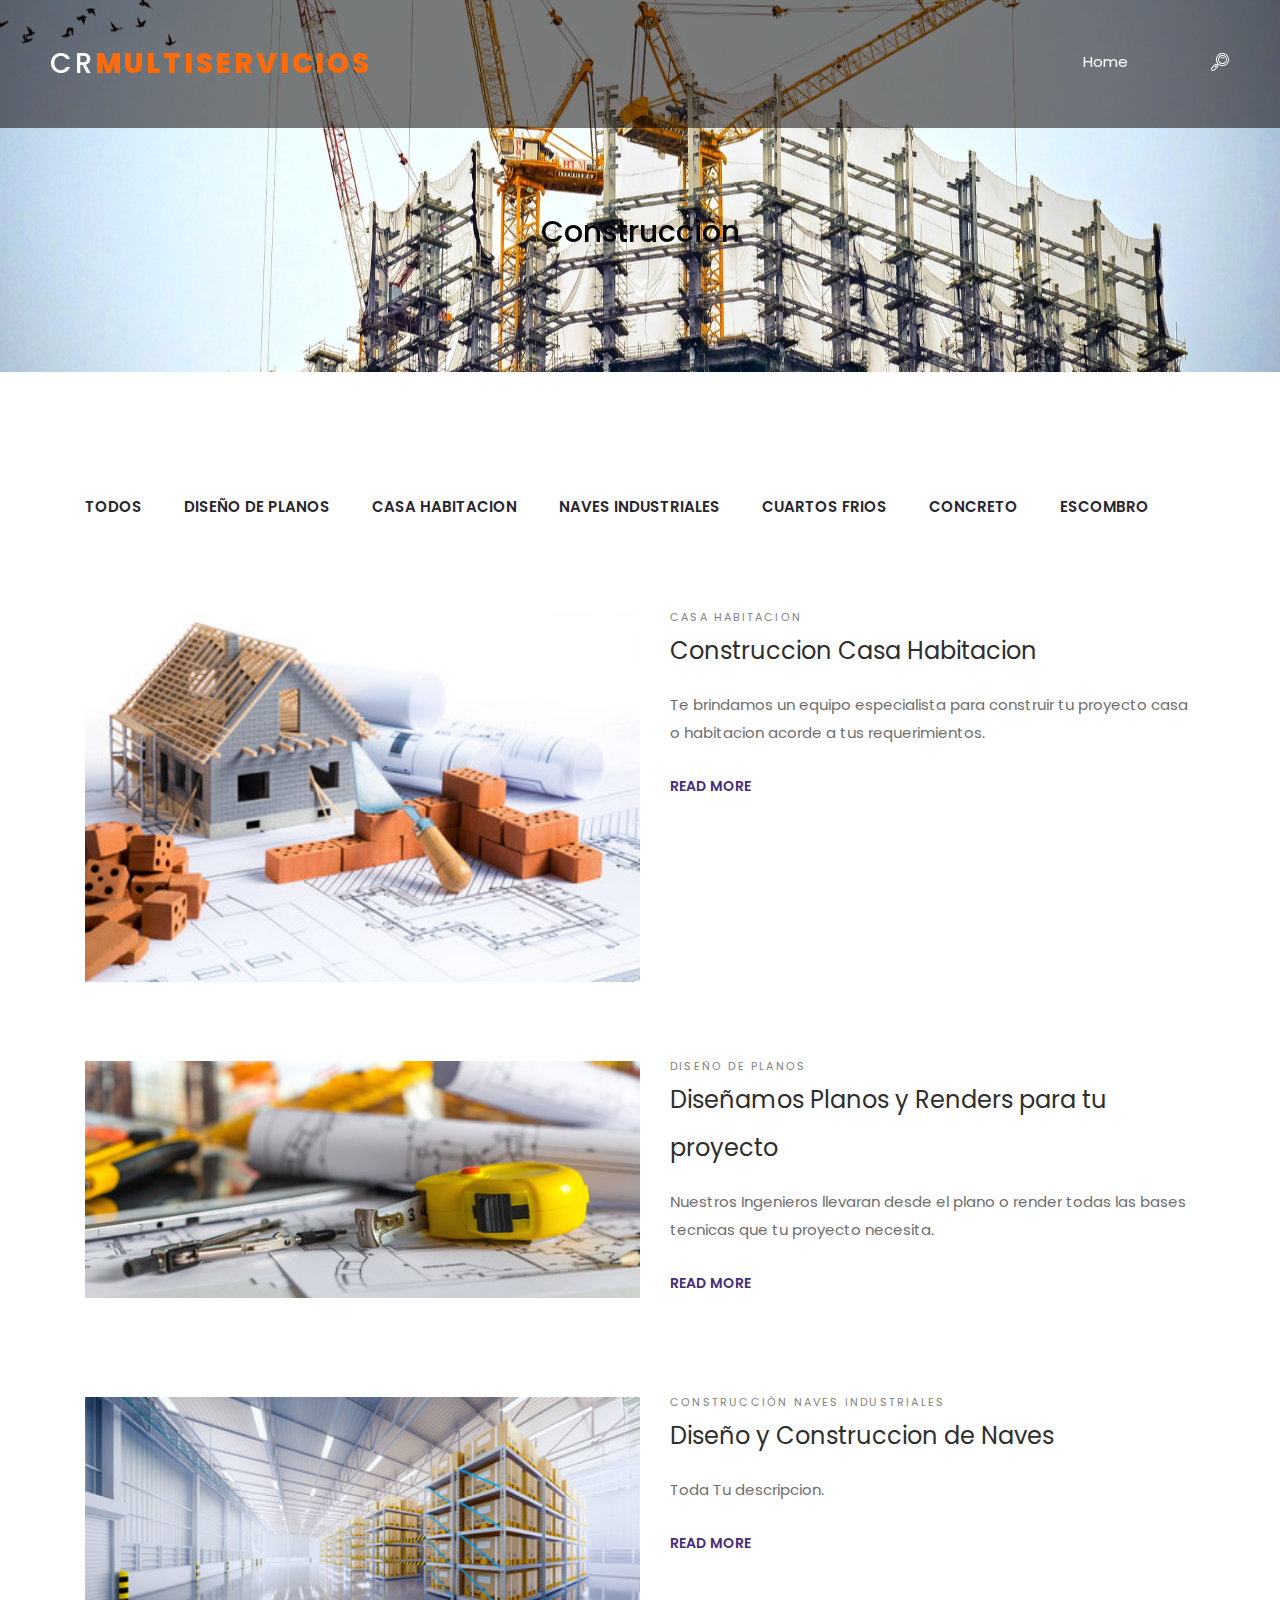
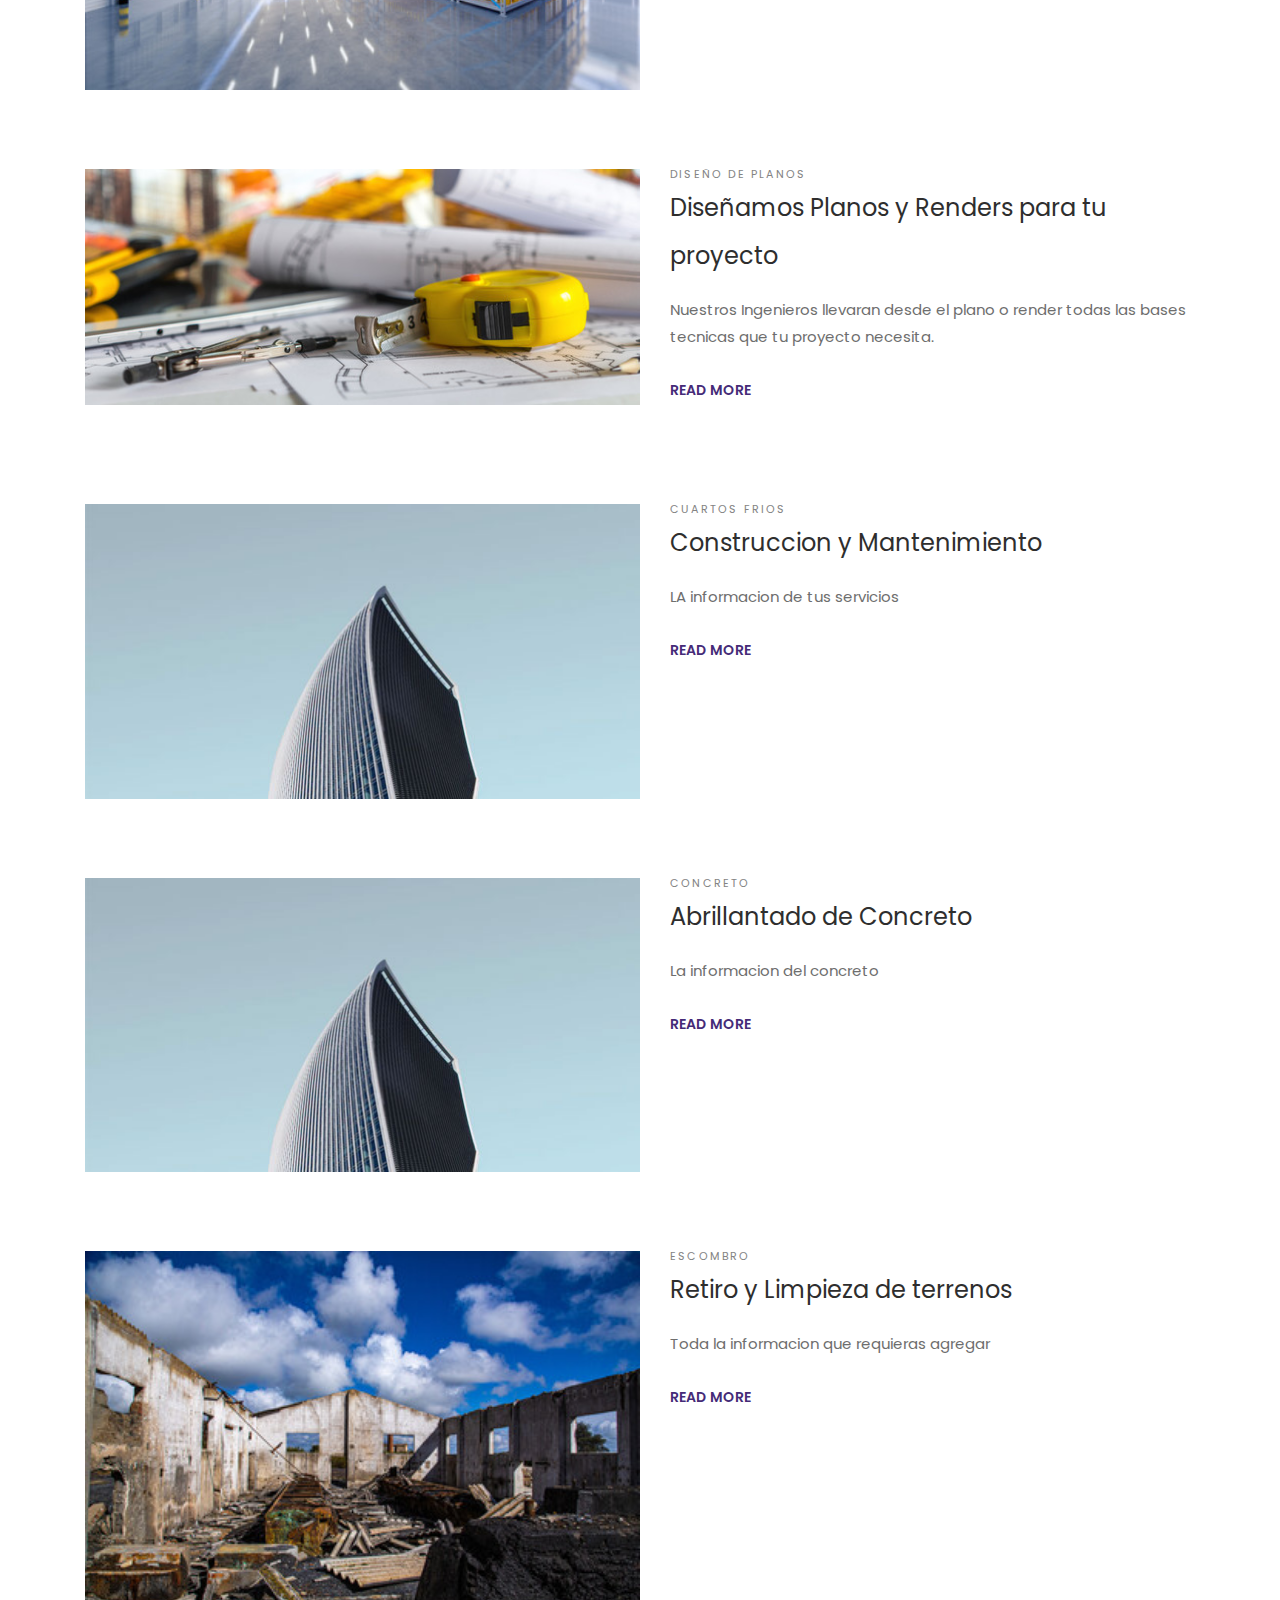
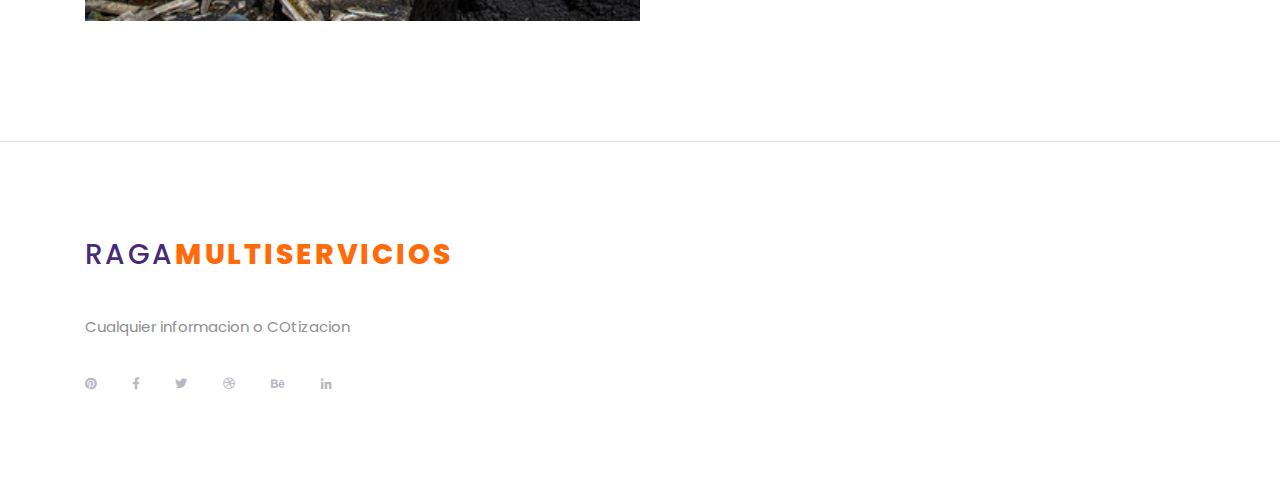
<file: construccion.html>
<!DOCTYPE html>
<html lang="en">
<head>
<title>RAGA - Construcciòn</title>
<meta charset="utf-8">
<meta http-equiv="X-UA-Compatible" content="IE=edge">
<meta name="description" content="RanGO Project">
<meta name="viewport" content="width=device-width, initial-scale=1">
<link rel="stylesheet" type="text/css" href="styles/bootstrap4/bootstrap.min.css">
<link href="plugins/fontawesome-free-5.0.1/css/fontawesome-all.css" rel="stylesheet" type="text/css">
<link rel="stylesheet" type="text/css" href="styles/portfolio_styles.css">
<link rel="stylesheet" type="text/css" href="styles/portfolio_responsive.css">
</head>

<body>

<div class="super_container">
	
	<!-- Header -->

	<header class="header d-flex flex-row justify-content-end align-items-center trans_200">
		
		<!-- Logo -->
		<div class="logo mr-auto">
			<a href="#">CR<span>Multiservicios</span></a>
		</div>

		<!-- Navigation -->
		<nav class="main_nav justify-self-end text-right">
			<ul>
				<li><a href="index.html">Home</a></li>
				
			</ul>
			
			<!-- Search -->
			<div class="search">
				<div class="search_content d-flex flex-column align-items-center justify-content-center">
					<div class="search_button d-flex flex-column align-items-center justify-content-center">
						<svg version="1.1" id="Layer_1" xmlns="http://www.w3.org/2000/svg" xmlns:xlink="http://www.w3.org/1999/xlink" x="0px" y="0px"
							width="18px" height="18px" viewBox="0 0 100 100" enable-background="new 0 0 100 100" xml:space="preserve">
							<g>
								<g>
									<path class="search_path" fill="#FFFFFF" d="M89.354,10.609c-14.144-14.146-37.157-14.146-51.301,0c-6.852,6.853-10.625,15.964-10.625,25.655
										c0,8.829,3.132,17.174,8.87,23.771l-4.32,4.321l-4.402-4.403c-0.482-0.482-1.137-0.754-1.819-0.754s-1.337,0.271-1.819,0.754
										L3.31,80.584c-2.148,2.147-3.331,5.004-3.331,8.042s1.183,5.895,3.331,8.042C5.457,98.817,8.313,100,11.35,100
										c3.038,0,5.894-1.184,8.041-3.331l20.627-20.631c0.482-0.482,0.753-1.137,0.753-1.819s-0.271-1.337-0.753-1.819l-4.403-4.403
										l4.322-4.322c6.795,5.902,15.28,8.855,23.766,8.855c9.289,0,18.579-3.537,25.65-10.61c6.852-6.853,10.625-15.963,10.625-25.654
										C99.979,26.573,96.205,17.462,89.354,10.609z M15.753,93.029c-1.176,1.177-2.739,1.824-4.403,1.824
										c-1.663,0-3.227-0.648-4.403-1.824c-1.176-1.176-1.823-2.74-1.823-4.403s0.647-3.228,1.824-4.403L18.458,72.71l8.805,8.807
										L15.753,93.029z M30.902,77.878l-8.805-8.807l3.659-3.66l8.806,8.808L30.902,77.878z M85.715,58.28
										c-12.137,12.14-31.886,12.14-44.023,0c-5.88-5.881-9.118-13.699-9.118-22.016c0-8.316,3.238-16.135,9.118-22.016
										c6.069-6.069,14.041-9.104,22.012-9.104c7.972,0,15.943,3.035,22.013,9.104c5.88,5.881,9.117,13.699,9.117,22.016
										S91.596,52.399,85.715,58.28z"></path>
								</g>
							</g>
							<g>
								<g>
									<path class="search_path" fill="#FFFFFF" d="M81.47,18.495c-9.797-9.798-25.736-9.798-35.533,0c-9.796,9.798-9.796,25.741,0,35.539
										c4.898,4.898,11.333,7.349,17.766,7.349c6.435,0,12.868-2.45,17.767-7.349l0,0C91.266,44.235,91.266,28.293,81.47,18.495z
										 M77.831,50.395c-7.79,7.791-20.466,7.791-28.256,0c-7.79-7.792-7.79-20.469,0-28.261c3.896-3.896,9.011-5.843,14.128-5.843
										c5.116,0,10.233,1.948,14.128,5.843C85.621,29.925,85.621,42.603,77.831,50.395z"></path>
								</g>
							</g>
							<g>
								<g>
									<path class="search_path" fill="#FFFFFF" d="M73.283,26.683c-5.282-5.283-13.877-5.283-19.16,0c-1.004,1.005-1.004,2.634,0,3.639
										c1.005,1.005,2.634,1.005,3.639,0c3.276-3.276,8.607-3.276,11.884,0c0.502,0.503,1.16,0.754,1.818,0.754
										c0.659,0,1.317-0.251,1.819-0.754C74.288,29.317,74.288,27.688,73.283,26.683z"></path>
								</g>
							</g>
						</svg>
					</div>

					<form id="search_form" class="search_form bez_1">
						<input type="search" class="search_input bez_1">
					</form>

				</div>
			</div>
		</nav>

		<!-- Hamburger -->
		<div class="hamburger_container bez_1">
			<i class="fas fa-bars trans_200"></i>
		</div>
		
	</header>

	<!-- Menu -->

		<div class="menu_container">
		<div class="menu menu_mm text-right">
			<div class="menu_close"><i class="far fa-times-circle trans_200"></i></div>
			<ul class="menu_mm">
				<li class="menu_mm"><a href="index.html">Home</a></li>
			</ul>
		</div>
	</div>

	<!-- Home -->

	<div class="home">
		<div class="home_background_container prlx_parent">
			<div class="home_background prlx" style="background-image:url(images/pestaña_background_1.jpg)"></div>
		</div>
		
		<div class="home_title">
			<h2>Construcciòn</h2>
			<div class="next_section_scroll">
				<div class="next_section nav_links" data-scroll-to=".portfolio">
					<i class="fas fa-chevron-down trans_200"></i>
					<i class="fas fa-chevron-down trans_200"></i>
				</div>
			</div>
		</div>
	
	</div>

	<!-- Portfolio -->

	<div class="portfolio">
		
		<div class="container">
			<div class="row">
				
				<div class="col">
					<div class="portfolio_categories button-group filters-button-group">
						<ul>
							<li class="portfolio_category active is-checked" data-filter="*">Todos</li>
							<li class="portfolio_category" data-filter=".graphic_design">Diseño de Planos</li>
							<li class="portfolio_category" data-filter=".branding">Casa Habitacion</li>
							<li class="portfolio_category" data-filter=".web_design">Naves Industriales</li>
							<li class="portfolio_category" data-filter=".cold_rooms">Cuartos Frios</li>
							<li class="portfolio_category" data-filter=".block">Concreto</li>
							<li class="portfolio_category" data-filter=".scrap_material">Escombro</li>
						</ul>
					</div>
				</div>

			</div>

			<div class="row">
				<div class="col">
					
					<div class="portfolio_items product-grid">

						<!-- Portfolio Item.casa habitacion -->
						<div class="card branding">
							<div class="card_image">
								<img class="card-img-top" src="images/pestaña_1.jpg" alt="image by https://stock.adobe.com/">
							</div>
							
							<div class="card-body">
								<div class="card-header">Casa Habitacion</div>
								<div class="card-title">Construccion Casa Habitacion</div>
								<div class="card-text">Te brindamos un equipo especialista para construir tu proyecto casa o habitacion acorde a tus requerimientos.</div>
								<div class="card-link"><a href="portfolio_item.html">read more</a></div>
							</div>
						</div>

						<!-- Portfolio Item.planos -->
						<div class="card 3d_generated">
							<div class="card_image">
								<img class="card-img-top" src="images/pestaña_2.jpg" alt="image by https://stock.adobe.com/">
							</div>
							
							<div class="card-body">
								<div class="card-header">Diseño de Planos</div>
								<div class="card-title">Diseñamos Planos y Renders para tu proyecto</div>
								<div class="card-text">Nuestros Ingenieros llevaran desde el plano o render todas las bases tecnicas que tu proyecto necesita.</div>
								<div class="card-link"><a href="portfolio_item.html">read more</a></div>
							</div>
						</div>

						<!-- Portfolio Item.naves -->
						<div class="card web_design">
							<div class="card_image">
								<img class="card-img-top" src="images/pestaña_3.jpg" alt="image by https://stock.adobe.com/">
							</div>
							
							<div class="card-body">
								<div class="card-header">Construcciòn Naves Industriales</div>
								<div class="card-title">Diseño y Construccion de Naves </div>
								<div class="card-text">Toda Tu descripcion.</div>
								<div class="card-link"><a href="portfolio_item.html">read more</a></div>
							</div>
						</div>

						<!-- Portfolio Item.planos -->
						<div class="card graphic_design">
							<div class="card_image">
								<img class="card-img-top" src="images/pestaña_2.jpg" alt="image by https://stock.adobe.com/">
							</div>
							
							<div class="card-body">
								<div class="card-header">Diseño de Planos</div>
								<div class="card-title">Diseñamos Planos y Renders para tu proyecto</div>
								<div class="card-text">Nuestros Ingenieros llevaran desde el plano o render todas las bases tecnicas que tu proyecto necesita.</div>
								<div class="card-link"><a href="portfolio_item.html">read more</a></div>
							</div>
						</div>

						

						<!-- Portfolio Item_cuartos.frios -->
						<div class="card cold_rooms">
							<div class="card_image">
								<img class="card-img-top" src="images/portfolio_5.jpg" alt="image by https://stock.adobe.com/">
							</div>
							
							<div class="card-body">
								<div class="card-header">Cuartos Frios</div>
								<div class="card-title">Construccion y Mantenimiento</div>
								<div class="card-text">LA informacion de tus servicios</div>
								<div class="card-link"><a href="portfolio_item.html">read more</a></div>
							</div>
						</div>

						<!-- Portfolio item.concreto-->
						<div class="card block">
							<div class="card_image">
								<img class="card-img-top" src="images/portfolio_5.jpg" alt="image by https://stock.adobe.com/">
							</div>
							
							<div class="card-body">
								<div class="card-header">Concreto</div>
								<div class="card-title">Abrillantado de Concreto</div>
								<div class="card-text">La informacion del concreto</div>
								<div class="card-link"><a href="portfolio_item.html">read more</a></div>
							</div>
						</div>
						
						<!-- Portfolio item.escombro-->
						<div class="card scrap_material">
							<div class="card_image">
								<img class="card-img-top" src="images/pestaña_7.jpg" alt="image by https://stock.adobe.com/">
							</div>
							
							<div class="card-body">
								<div class="card-header">Escombro</div>
								<div class="card-title">Retiro y Limpieza de terrenos</div>
								<div class="card-text">Toda la informacion que requieras agregar</div>
								<div class="card-link"><a href="portfolio_item.html">read more</a></div>
							</div>
						</div>








					</div>
						
				</div>
			</div>
		</div>
	</div>

	<!-- Footer -->

	<footer class="footer">
		<div class="container">
			<div class="row">
				
				<div class="col-lg-4">

					<!-- Footer Intro -->
					<div class="footer_intro">

						<!-- Logo -->
						<div class="logo footer_logo">
							<a href="#">RAGA<span>Multiservicios</span></a>
						</div>

						<p>Cualquier informacion o COtizacion</p>
						
						<!-- Social -->
						<div class="footer_social">
							<ul>
								<li><a href="#"><i class="fab fa-pinterest"></i></a></li>
								<li><a href="#"><i class="fab fa-facebook-f"></i></a></li>
								<li><a href="#"><i class="fab fa-twitter"></i></a></li>
								<li><a href="#"><i class="fab fa-dribbble"></i></a></li>
								<li><a href="#"><i class="fab fa-behance"></i></a></li>
								<li><a href="#"><i class="fab fa-linkedin-in"></i></a></li>
							</ul>
						</div>
						
						
					</div>

				</div>
				
			

				
			<div class="row">
				<div class="col">
					<!-- Copyright -->
					<div class="footer_cr_2">2017 All rights reserved</div>
				</div>
			</div>
		</div>
	</footer>

</div>

<script src="js/jquery-3.2.1.min.js"></script>
<script src="styles/bootstrap4/popper.js"></script>
<script src="styles/bootstrap4/bootstrap.min.js"></script>
<script src="plugins/greensock/TweenMax.min.js"></script>
<script src="plugins/greensock/TimelineMax.min.js"></script>
<script src="plugins/scrollmagic/ScrollMagic.min.js"></script>
<script src="plugins/greensock/animation.gsap.min.js"></script>
<script src="plugins/greensock/ScrollToPlugin.min.js"></script>
<script src="plugins/Isotope/isotope.pkgd.min.js"></script>
<script src="plugins/scrollTo/jquery.scrollTo.min.js"></script>
<script src="plugins/easing/easing.js"></script>
<script src="js/portfolio_custom.js"></script>
</body>

</html>
</file>
<file: styles/portfolio_styles.css>
@charset "utf-8";
/* CSS Document */

/******************************

COLOR PALETTE

#28262d - Headings Color
#909090 - Body copy
#452b78 - (Spanish Violet)


[Table of Contents]

1. Fonts
2. Body and some general stuff
3. Home
	3.1 Header
		3.1.1 Logo
		3.1.2 Main Navigation
		3.1.3 Search
		3.1.4 Hamburger
	3.2 Home Title
	3.3 Next Section Scroll
5. Portfolio
6. Footer


******************************/

/***********
1. Fonts
***********/

@import url('https://fonts.googleapis.com/css?family=Poppins:300,400,500,600,700,800,900|Roboto:300,400,500,700,900');

/*********************************
2. Body and some general stuff
*********************************/

*
{
	margin: 0;
	padding: 0;
	-webkit-font-smoothing: antialiased;
	-webkit-text-shadow: rgba(0,0,0,.01) 0 0 1px;
	text-shadow: rgba(0,0,0,.01) 0 0 1px;
}
body
{
	font-family: 'Poppins', sans-serif;
	font-size: 15px;
	line-height: 2;
	font-weight: 400;
	background: #FFFFFF;
	color: #6e6e6e;
}
div
{
	display: block;
	position: relative;
	-webkit-box-sizing: border-box;
    -moz-box-sizing: border-box;
    box-sizing: border-box;
}
ul
{
	list-style: none;
	margin-bottom: 0px;
}
p
{
	font-family: 'Poppins', sans-serif;
	font-size: 15px;
	line-height: 1.86;
	font-weight: 400;
	color: #909090;
	-webkit-font-smoothing: antialiased;
	-webkit-text-shadow: rgba(0,0,0,.01) 0 0 1px;
	text-shadow: rgba(0,0,0,.01) 0 0 1px;
}
p a
{
	display: inline;
	position: relative;
	color: inherit;
	border-bottom: solid 1px #ffa07f;
	-webkit-transition: all 200ms ease;
	-moz-transition: all 200ms ease;
	-ms-transition: all 200ms ease;
	-o-transition: all 200ms ease;
	transition: all 200ms ease;
}
a, a:hover, a:visited, a:active, a:link
{
	text-decoration: none;
	-webkit-font-smoothing: antialiased;
	-webkit-text-shadow: rgba(0,0,0,.01) 0 0 1px;
	text-shadow: rgba(0,0,0,.01) 0 0 1px;
}
p a:active
{
	position: relative;
	color: #FF6347;
}
p a:hover
{
	color: #FFFFFF;
	background: #ffa07f;
}
p a:hover::after
{
	opacity: 0.2;
}
::selection
{
	background: #ffd9bf;
	color: #ff6b09;
}
p::selection
{
	background: #ffd9bf;
}
h1{font-size: 48px;}
h2{font-size: 24px;}
h3{font-size: 20px;}
h4{font-size: 14px;}
h5{font-size: 11px;}
h1, h2, h3, h4, h5, h6
{
	color: #28262d;
	-webkit-font-smoothing: antialiased;
	-webkit-text-shadow: rgba(0,0,0,.01) 0 0 1px;
	text-shadow: rgba(0,0,0,.01) 0 0 1px;
}
h1::selection, 
h2::selection, 
h3::selection, 
h4::selection, 
h5::selection, 
h6::selection
{
	
}
::-webkit-input-placeholder
{
	font-size: 14px !important;
	font-style: italic !important;
	font-weight: 400 !important;
	color: #9988ba !important;
}
:-moz-placeholder /* older Firefox*/
{
	font-size: 14px !important;
	font-style: italic !important;
	font-weight: 400 !important;
	color: #9988ba !important;
}
::-moz-placeholder /* Firefox 19+ */ 
{
	font-size: 14px !important;
	font-style: italic !important;
	font-weight: 400 !important;
	color: #9988ba !important;
} 
:-ms-input-placeholder
{ 
	font-size: 14px !important;
	font-style: italic !important;
	font-weight: 400 !important;
	color: #9988ba !important;
}
::input-placeholder
{
	font-size: 14px !important;
	font-style: italic !important;
	font-weight: 400 !important;
	color: #9988ba !important;
}
.form-control
{
	color: #db5246;
}
section
{
	display: block;
	position: relative;
	box-sizing: border-box;
}
.clear
{
	clear: both;
}
.clearfix::before, .clearfix::after
{
	content: "";
	display: table;
}
.clearfix::after
{
	clear: both;
}
.clearfix
{
	zoom: 1;
}
.float_left
{
	float: left;
}
.float_right
{
	float: right;
}
.trans_200
{
	-webkit-transition: all 200ms ease;
	-moz-transition: all 200ms ease;
	-ms-transition: all 200ms ease;
	-o-transition: all 200ms ease;
	transition: all 200ms ease;
}
.trans_300
{
	-webkit-transition: all 300ms ease;
	-moz-transition: all 300ms ease;
	-ms-transition: all 300ms ease;
	-o-transition: all 300ms ease;
	transition: all 300ms ease;
}
.trans_400
{
	-webkit-transition: all 400ms ease;
	-moz-transition: all 400ms ease;
	-ms-transition: all 400ms ease;
	-o-transition: all 400ms ease;
	transition: all 400ms ease;
}
.trans_500
{
	-webkit-transition: all 500ms ease;
	-moz-transition: all 500ms ease;
	-ms-transition: all 500ms ease;
	-o-transition: all 500ms ease;
	transition: all 500ms ease;
}
.bez_1
{
	-webkit-transition: all 0.3s cubic-bezier(0.7, 0, 0.3, 1);
	-moz-transition: all 0.3s cubic-bezier(0.7, 0, 0.3, 1);
	-ms-transition: all 0.3s cubic-bezier(0.7, 0, 0.3, 1);
	-o-transition: all 0.3s cubic-bezier(0.7, 0, 0.3, 1);
	transition: all 0.3s cubic-bezier(0.7, 0, 0.3, 1);
}
.fill_height
{
	height: 100%;
}
.super_container
{
	width: 100%;
	overflow: hidden;
}
.button
{
	display: inline-block;
	height: 54px;
	width: 174px;
	text-align: center;
	border: solid 2px #452b78;
	background: transparent;
}
.button a
{
	display: block;
	font-family: 'Roboto', sans-serif;
	font-size: 14px;
	font-weight: 700;
	line-height: 50px;
	text-transform: uppercase;
	color: #452b78;
}
.prlx_parent
{
	overflow: hidden;
}
.prlx
{
	height: 130% !important;
}

/*********************************
3. Home
*********************************/

.home
{
	width: 100%;
	height: 372px;
}
.home_background_container
{
	position: absolute;
	top: 0;
	left: 0;
	width: 100%;
	height: 100%;
}
.home_background
{
	width: 100%;
	height: 100%;
	background-repeat: no-repeat;
	background-size: cover;
	background-position: center center;
}

/*********************************
3.1 Header
*********************************/

.header
{
	position: fixed;
	top: 0;
	left: 0;
	width: 100%;
	height: 128px;
	background: rgba(10, 0, 0, 0.52);
	z-index: 10;
}
.header.scrolled
{
	height: 80px;
	background: rgba(27, 11, 51, 0.92);
}

/*********************************
3.1.1 Logo
*********************************/

.logo
{
	padding-left: 57px;
	flex-basis: 50%;
}
.logo a
{
	font-size: 36px;
	font-weight: 500;
	color: #fefefe;
	letter-spacing: 0.1em;
	line-height: 128px;
}
.logo a span
{
	font-weight: 800;
	color: #ff6b09;
	text-transform: uppercase;
}

/*********************************
3.1.2 Main Navigation
*********************************/

.main_nav
{
	flex-basis: 200%;
}
.main_nav ul
{
	display: inline-block;
	margin-right: 100px;
	-webkit-transform: translateY(-4px);
	-moz-transform: translateY(-4px);
	-ms-transform: translateY(-4px);
	-o-transform: translateY(-4px);
	transform: translateY(-4px);
}
.main_nav ul li
{
	display: inline-block;
	margin-right: 65px;
}
.main_nav ul li:last-child
{
	margin-right: 0px;
}
.main_nav ul li a
{
	display: block;
	font-size: 15px;
	font-weight: 400;
	line-height: 40.51px;
	color: #FFFFFF;
}
.main_nav ul li.active a
{
	font-weight: 700;
}

/*********************************
3.1.3 Search
*********************************/

.search
{
	display: inline-block;
	margin-right: 49px;
	width: 237px;
	height: 100%;
}
.search_content
{
	width: 100%;
	height: 100%;
}
.search_button
{
	width: 40px;
	height: 40px;
	background: transparent;
	cursor: pointer;
}
.search_button:active
{
	background: #301b54;
}
.search_form
{
	position: absolute;
	right: 0;
	top: 90px;
	width: 237px;
	height: 40px;
	visibility: hidden;
	opacity: 0;
}
.search_form.active
{
	top: 75px;
	visibility: visible;
	opacity: 1;
}
.search_input
{
	width: 100%;
	height: 100%;
	background: #FFFFFF;
	color: #1b0b32;
	padding-left: 20px;
	outline: none !important;
	border: none !important;
	box-shadow: 0px 8px 20px rgba(0,0,0,0.15);
}

/*********************************
3.1.4 Hamburger
*********************************/

.hamburger_container
{
	display: none;
	cursor: pointer;
	margin-right: 40px;
	flex-basis: 40px;
	text-align: right;
}
.hamburger_container i
{
	font-size: 24px;
	padding: 10px;
	color: #FFFFFF;
}
.hamburger_container:hover i
{
	color: #ff6b09;
}

/*********************************
3.2 Home Title
*********************************/

.home_title
{
	position: absolute;
	bottom: 61px;
	left: 50%;
	-webkit-transform: translateX(-50%);
	-moz-transform: translateX(-50%);
	-ms-transform: translateX(-50%);
	-o-transform: translateX(-50%);
	transform: translateX(-50%);
	text-align: center;
}
.home_title h2
{
	font-size: 30px;
	font-weight: 500;
	color: #000000;
	margin-bottom: 15px;
}

/*********************************
3.3 Next Section Scroll
*********************************/

.next_section_scroll
{
	cursor: pointer;
	z-index: 10;
	padding: 10px;
}
.next_section i
{
	display: block;
	color: #FFFFFF;
}
.next_section i:first-child
{
	margin-bottom: -4px;
}
.next_section_scroll:hover i
{
	color: #ff6b09;
}

/*********************************
4. Menu
*********************************/

.menu_container
{
	position: fixed;
	top: 0;
	right: -400px;
	width: 400px;
	height: 100vh;
	background: #FFFFFF;
	z-index: 11;
	opacity: 0;
	-webkit-transition: all 0.3s cubic-bezier(0.7, 0, 0.3, 1);
	-moz-transition: all 0.3s cubic-bezier(0.7, 0, 0.3, 1);
	-ms-transition: all 0.3s cubic-bezier(0.7, 0, 0.3, 1);
	-o-transition: all 0.3s cubic-bezier(0.7, 0, 0.3, 1);
	transition: all 0.3s cubic-bezier(0.7, 0, 0.3, 1);
}
.menu_container.active
{
	right: 0;
	opacity: 1;
}
.menu
{
	width: 100%;
	height: 100%;
}
.menu_close
{
	position: absolute;
	top: 50px;
	right: 30px;
	cursor: pointer;
}
.menu_close i
{
	font-size: 28px;
}
.menu_close:hover i
{
	color: #ff6b09;
}
.menu ul
{
	padding-top: 115px;
	padding-right: 50px;
}
.menu ul li
{
	position: relative;
}
.menu ul li::after
{
	display: block;
	position: absolute;
	top: 50%;
	-webkit-transform: translateY(-50%);
	-moz-transform: translateY(-50%);
	-ms-transform: translateY(-50%);
	-o-transform: translateY(-50%);
	transform: translateY(-50%);
	right: -10px;
	width: 5px;
	height: 5px;
	border-radius: 50%;
	background: #ff6b09;
	content: '';
}
.menu ul li.active a
{
	font-weight: 700;
}
.menu ul li a
{
	color: #000;
	-webkit-transition: all 200ms ease;
	-moz-transition: all 200ms ease;
	-ms-transition: all 200ms ease;
	-o-transition: all 200ms ease;
	transition: all 200ms ease;
}
.menu ul li a:hover
{
	color: #ff6b09;
}

/*********************************
5. Portfolio
*********************************/

.portfolio
{
	padding-top: 120px;
	padding-bottom: 120px;
}
.portfolio_categories
{

}
.portfolio_category
{
	display: inline-block;
	margin-right: 38px;
	cursor: pointer;
	font-size: 15px;
	font-weight: 600;
	text-transform: uppercase;
	color: #28262d;
}
.portfolio_items
{
	margin-top: 90px;
}
.card
{
	flex-direction: row;
	border: none;
	margin-bottom: 79px;
}
.card:last-child
{
	margin-bottom: 0px;
}
.card-img-top
{
	border-top-left-radius: 0px;
    border-top-right-radius: 0px;
}
.card_image
{
	width: 50%;
}
.card_image::after
{
	display: block;
	position: absolute;
	top: 0;
	left: 0;
	width: 100%;
	height: 100%;
	content: '';
	background: rgba(69, 43, 120, 0);
	-webkit-transition: all 200ms ease;
	-moz-transition: all 200ms ease;
	-ms-transition: all 200ms ease;
	-o-transition: all 200ms ease;
	transition: all 200ms ease;
}
.card:hover .card_image::after
{
	background: rgba(69, 43, 120, 0.8);
}
.card-body
{
	width: 50%;
	padding-left: 30px;
	padding-right: 0px;
	padding-top: 0px;
	margin-top: -6px;
}
.card-header
{
	font-size: 11px;
	font-weight: 400;
	letter-spacing: 0.2em;
	color: #838383;
	text-transform: uppercase;
	border-radius: auto;
	padding: 0px;
	background: transparent;
	border-bottom: none;
	margin-bottom: -1px;
}
.card-title
{
	font-size: 24px;
	font-weight: 400;
	color: #2e2e2e;
	margin-bottom: 16px;
}
.card:hover .card-title
{
	color: #452b78;
}
.card-text
{
	line-height: 1.86;
}
.card-link
{
	margin-top: 24px;
}
.card-link a
{
	font-size: 14px;
	font-weight: 600;
	color: #452b78;
	text-transform: uppercase;
}

/*********************************
6. Footer
*********************************/

.footer
{
	padding-top: 99px;
	padding-bottom: 82px;
	border-top: solid 1px #dcdcdc;
}
.footer_logo
{
	padding-left: 0px;
	margin-bottom: 39px;
}
.footer_logo a
{
	color: #452b78;
	line-height: 1;
}
.footer_intro p
{
	margin-bottom: 0px;
}
.footer_social
{
	margin-top: 27px;
}
.footer_social ul
{
	display: inline-block;
	margin-left: -5px;
}
.footer_social ul li
{
	display: inline-block;
	margin-right: 22px;
}
.footer_social ul li a
{
	padding: 5px;
}
.footer_social ul li a i
{
	font-size: 12px;
	color: #bab6c3;
}
.footer_social ul li a:hover i
{
	color: #1b0d37;
}
.footer_cr
{
	font-size: 16px;
	font-weight: 500;
	color: #cacaca;
	margin-top: 65px;
}
.footer_cr_2
{
	display: none;
	font-size: 16px;
	font-weight: 500;
	color: #cacaca;
	margin-top: 65px;
}
.footer_col
{
	margin-bottom: 27px;
}
.footer_col:last-child
{
	margin-bottom: 0px;
}
.footer_col_title
{
	font-size: 18px;
	font-weight: 500;
	color: #28262d;
	margin-bottom: 9px;
}
.footer_col ul li
{
	margin-bottom: 4px;
}
.footer_col ul li a
{
	font-size: 16px;
	font-weight: 500;
	color: #909090;
	-webkit-transition: all 200ms ease;
	-moz-transition: all 200ms ease;
	-ms-transition: all 200ms ease;
	-o-transition: all 200ms ease;
	transition: all 200ms ease;
}
.footer_col ul li a:hover
{
	color: #28262d;
}
</file>
<file: styles/portfolio_responsive.css>
@charset "utf-8";
/* CSS Document */

/******************************

[Table of Contents]

1. 1600px
2. 1440px
3. 1280px
4. 1199px
5. 1024px
6. 991px
7. 959px
8. 880px
9. 768px
10. 767px
11. 539px
12. 479px
13. 400px

******************************/


@media only screen and (max-width: 1600px)
{
	
}

/************
2. 1440px
************/

@media only screen and (max-width: 1440px)
{
	.main_nav ul
	{
		margin-right: 80px;
	}
	.main_nav ul li
	{
		margin-right: 50px;
	}
}

/************
3. 1380px
************/

@media only screen and (max-width: 1380px)
{
	
}

/************
3. 1280px
************/

@media only screen and (max-width: 1280px)
{
	.logo
	{
		padding-left: 50px;
	}
	.logo a
	{
		font-size: 28px;
	}
	.search
	{
		width: auto;
		margin-right: 40px;
	}
	.main_nav ul
	{
		margin-right: 68px;
	}
	.next_section_scroll
	{
		display: block;
	}
	.footer_logo
	{
		padding-left: 0px;
	}
}

/************
4. 1199px
************/

@media only screen and (max-width: 1199px)
{
	.card
	{
		flex-direction: column;
	}
	.card_image
	{
		width: 100%;
	}
	.card-body
	{
		width: 100%;
		padding: 0px;
		margin-top: 37px;
	}
}

/************
4. 1100px
************/

@media only screen and (max-width: 1100px)
{
	
}

/************
5. 1024px
************/

@media only screen and (max-width: 1024px)
{
	
}

/************
6. 991px
************/

@media only screen and (max-width: 991px)
{
	.main_nav
	{
		display: none;
	}
	.hamburger_container
	{
		display: inline-block;
	}
	.footer_social
	{
		margin-bottom: 60px;
	}
	.footer_cr
	{
		display: none;
	}
	.footer_cr_2
	{
		display: block;
	}
}

/************
7. 959px
************/

@media only screen and (max-width: 959px)
{
	
}

/************
8. 880px
************/

@media only screen and (max-width: 880px)
{
	
}

/************
9. 768px
************/

@media only screen and (max-width: 768px)
{
	
}

/************
10. 767px
************/

@media only screen and (max-width: 767px)
{
	h1
	{
		font-size: 36px;
	}
	.logo
	{
		padding-left: 30px;
	}
	.portfolio_category
	{
		margin-right: 25px;
	}
}

/************
11. 575px
************/

@media only screen and (max-width: 575px)
{
	.logo
	{
		padding-left: 15px;
	}
	.hamburger_container
	{
		margin-right: 5px;
	}
	.footer_col ul li a
	{
		font-size: 14px;
	}
	.footer_cr_2
	{
		font-size: 14px;
	}
}

/************
11. 539px
************/

@media only screen and (max-width: 539px)
{
	
}

/************
12. 480px
************/

@media only screen and (max-width: 480px)
{
	h1{font-size: 24px;}
	h2{font-size: 20px;}
	p{font-size: 13px;}
	.header
	{
		height: 68px;
	}
	.header.scrolled
	{
		height: 50px;
		background: rgba(27, 11, 51, 0.92);
	}
	.logo a
	{
		font-size: 18px;
	}
	.button
	{
		height: 40px;
		width: 140px;
		font-size: 11px;
		line-height: 37px;
	}
	.button a
	{
		font-size: 11px;
		line-height: 37px;
	}
	.section_title span
	{
		font-size: 14px;
		margin-top: 22px;
	}
	.card-header
	{
		font-size: 10px;
	}
	.card-title
	{
		font-size: 20px;
		margin-bottom: 13px;
	}
	.card-text
	{
		font-size: 13px;
	}
	.card-link
	{
		margin-top: 16px;
	}
	.portfolio_category
	{
		margin-right: 20px;
	}
	.portfolio_category a
	{
		font-size: 13px;
	}
}

/************
13. 479px
************/

@media only screen and (max-width: 479px)
{
	
}

/************
14. 400px
************/

@media only screen and (max-width: 400px)
{
	
}
</file>
